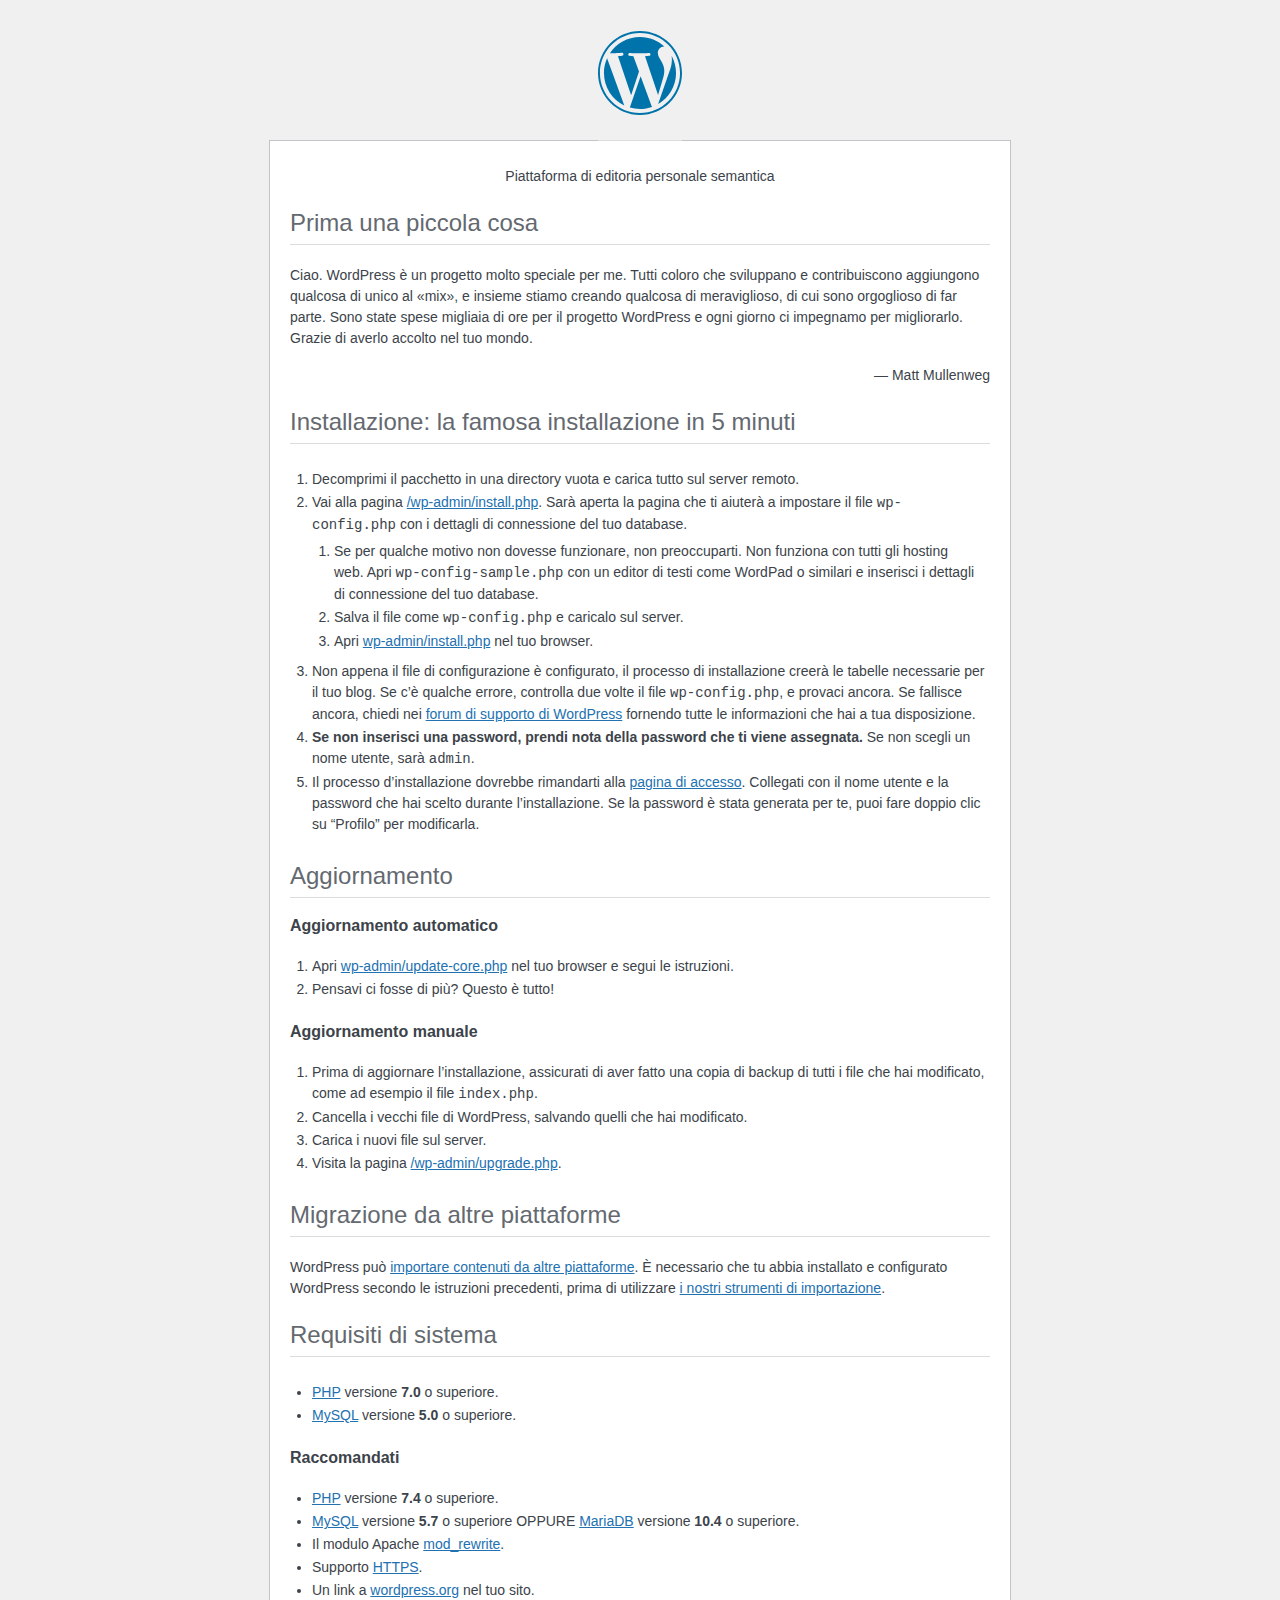
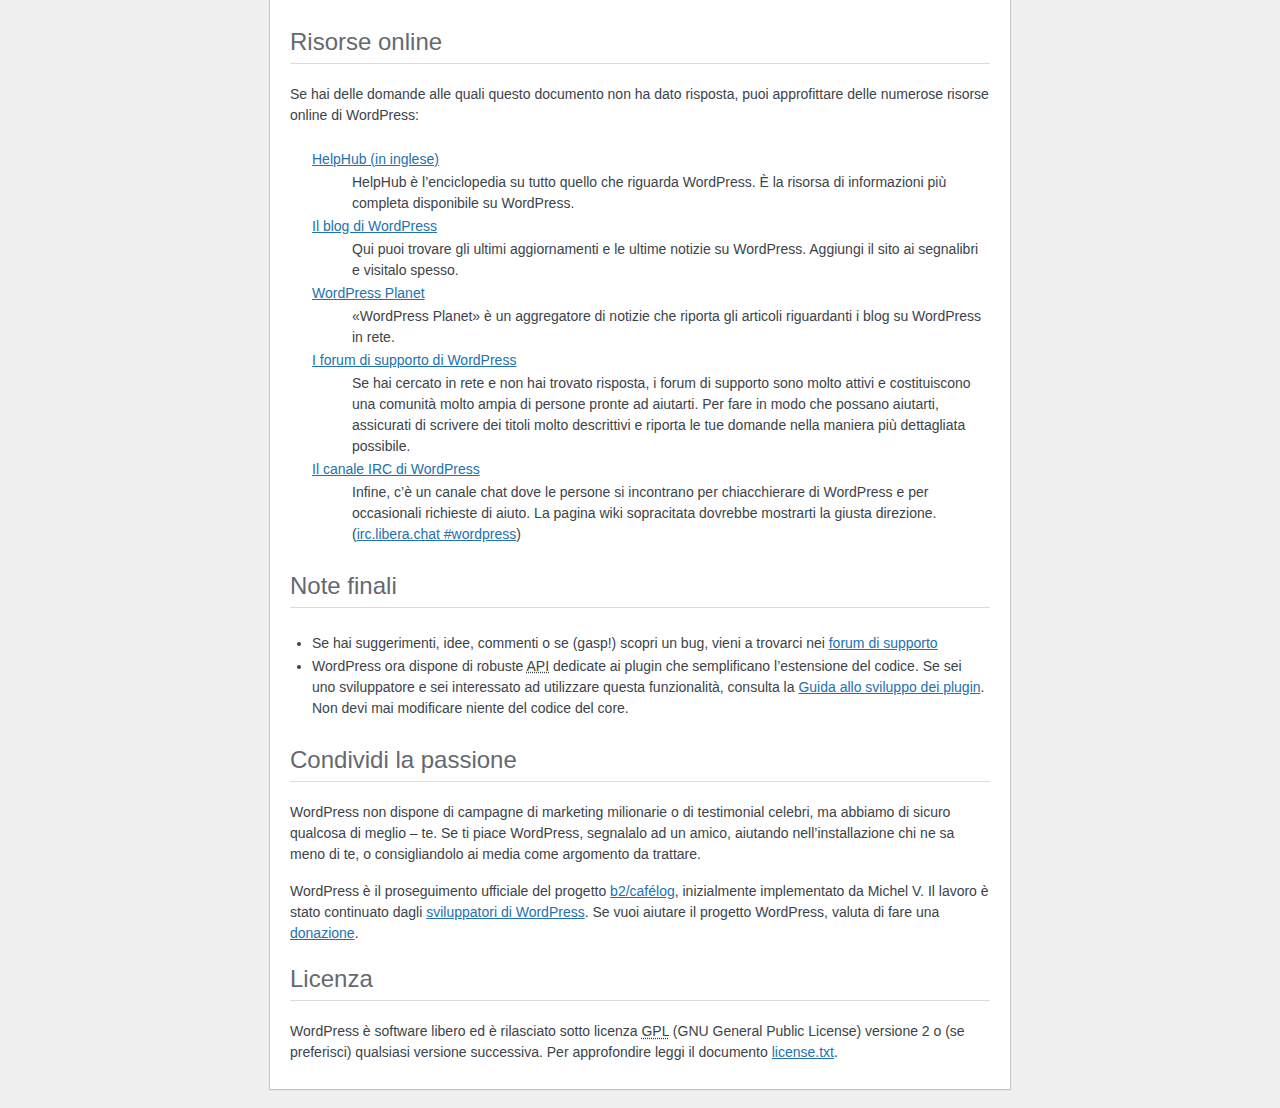
<file: readme.html>
<!DOCTYPE html>
<html lang="it">
<head>
	<meta name="viewport" content="width=device-width" />
	<meta http-equiv="Content-Type" content="text/html; charset=utf-8" />
	<title>WordPress &#8250; ReadMe</title>
	<link rel="stylesheet" href="wp-admin/css/install.css?ver=20100228" type="text/css" />
</head>
<body>
<h1 id="logo">
	<a href="https://wordpress.org/"><img alt="WordPress" src="wp-admin/images/wordpress-logo.png" /></a>
</h1>
<p style="text-align: center">Piattaforma di editoria personale semantica</p>

<h2>Prima una piccola cosa</h2>
<p>Ciao. WordPress è un progetto molto speciale per me. Tutti coloro che sviluppano e contribuiscono aggiungono qualcosa di unico al «mix», e insieme stiamo creando qualcosa di meraviglioso, di cui sono orgoglioso di far parte. Sono state spese migliaia di ore per il progetto WordPress e ogni giorno ci impegnamo per migliorarlo. Grazie di averlo accolto nel tuo mondo.</p>
<p style="text-align: right">&#8212; Matt Mullenweg</p>

<h2>Installazione: la famosa installazione in 5 minuti</h2>
<ol>
	<li>Decomprimi il pacchetto in una directory vuota e carica tutto sul server remoto.</li>
	<li>Vai alla pagina <span class="file"><a href="wp-admin/install.php">/wp-admin/install.php</a></span>. Sarà aperta la pagina che ti aiuterà a impostare il file <code>wp-config.php</code> con i dettagli di connessione del tuo database.
		<ol>
			<li>Se per qualche motivo non dovesse funzionare, non preoccuparti. Non funziona con tutti gli hosting web. Apri <code>wp-config-sample.php</code> con un editor di testi come WordPad o similari e inserisci i dettagli di connessione del tuo   database.</li>
			<li>Salva il file come <code>wp-config.php</code> e caricalo sul server.</li>
			<li>Apri <span class="file"><a href="wp-admin/install.php">wp-admin/install.php</a></span> nel tuo browser.</li>
		</ol>
	</li>
	<li>Non appena il file di configurazione è configurato, il processo di installazione creerà le tabelle necessarie per il tuo blog. Se c’è qualche errore, controlla due volte il file <code>wp-config.php</code>, e provaci ancora. Se fallisce ancora, chiedi nei <a href="https://it.wordpress.org/support/">forum di supporto di WordPress</a> fornendo tutte le informazioni che hai a tua disposizione.</li>
	<li><strong>Se non inserisci una password, prendi nota della password che ti viene assegnata.</strong> Se non scegli un nome utente, sarà <code>admin</code>.</li>
	<li>Il processo d’installazione dovrebbe rimandarti alla <a href="wp-login.php">pagina di accesso</a>. Collegati con il nome utente e la password che hai scelto durante l’installazione. Se la password è stata generata per te, puoi fare doppio clic su  &#8220;Profilo&#8221; per modificarla.</li>
</ol>

<h2>Aggiornamento</h2>
<h3>Aggiornamento automatico</h3>
<ol>
	<li>Apri <span class="file"><a href="wp-admin/update-core.php">wp-admin/update-core.php</a></span> nel tuo browser e segui le istruzioni.</li>
	<li>Pensavi ci fosse di più? Questo è tutto!</li>
</ol>

<h3>Aggiornamento manuale</h3>
<ol>
	<li>Prima di aggiornare l’installazione, assicurati di aver fatto una copia di backup di tutti i file che hai modificato, come ad esempio il file <code>index.php</code>.</li>
	<li>Cancella i vecchi file di WordPress, salvando quelli che hai modificato.</li>
	<li>Carica i nuovi file sul server.</li>
	<li>Visita la pagina <span class="file"><a href="wp-admin/upgrade.php">/wp-admin/upgrade.php</a></span>.</li>
</ol>

<h2>Migrazione da altre piattaforme</h2>
<p>WordPress può <a href="https://wordpress.org/documentation/article/importing-content/">importare contenuti da altre piattaforme</a>. È necessario che tu abbia installato e configurato WordPress secondo le istruzioni precedenti, prima di utilizzare <a href="wp-admin/import.php">i nostri strumenti di importazione</a>.</p>

<h2>Requisiti di sistema</h2>
<ul>
	<li><a href="https://secure.php.net/">PHP</a> versione <strong>7.0</strong> o superiore.</li>
	<li><a href="https://www.mysql.com/">MySQL</a> versione <strong>5.0</strong> o superiore.</li>
</ul>

<h3>Raccomandati</h3>
<ul>
	<li><a href="https://secure.php.net/">PHP</a> versione <strong>7.4</strong> o superiore.</li>
	<li><a href="https://www.mysql.com/">MySQL</a> versione <strong>5.7</strong> o superiore OPPURE <a href="https://mariadb.org/">MariaDB</a> versione <strong>10.4</strong> o superiore.</li>
	<li>Il modulo Apache <a href="https://httpd.apache.org/docs/2.2/mod/mod_rewrite.html">mod_rewrite</a>.</li>
	<li>Supporto <a href="https://wordpress.org/news/2016/12/moving-toward-ssl/">HTTPS</a>.</li>
	<li>Un link a <a href="https://it.wordpress.org/">wordpress.org</a> nel tuo sito.</li>
</ul>

<h2>Risorse online</h2>
<p>Se hai delle domande alle quali questo documento non ha dato risposta, puoi approfittare delle numerose risorse online di WordPress:</p>
<dl>
	<dt><a href="https://wordpress.org/documentation/">HelpHub (in inglese)</a></dt>
	<dd>HelpHub è l’enciclopedia su tutto quello che riguarda WordPress. È la risorsa di informazioni più completa disponibile su WordPress.</dd>
	<dt><a href="https://wordpress.org/news/">Il blog di WordPress</a></dt>
	<dd>Qui puoi trovare gli ultimi aggiornamenti e le ultime notizie su WordPress. Aggiungi il sito ai segnalibri e visitalo spesso.</dd>
	<dt><a href="https://planet.wordpress.org/">WordPress Planet</a></dt>
	<dd>«WordPress Planet» è un aggregatore di notizie che riporta gli articoli riguardanti i blog su WordPress in rete.</dd>
	<dt><a href="https://it.wordpress.org/support/forums/">I forum di supporto di WordPress</a></dt>
	<dd>Se hai cercato in rete e non hai trovato risposta, i forum di supporto sono molto attivi e costituiscono una comunità molto ampia di persone pronte ad aiutarti. Per fare in modo che possano aiutarti, assicurati di scrivere dei titoli molto descrittivi e riporta le tue domande nella maniera più dettagliata possibile.</dd>
	<dt><a href="https://make.wordpress.org/support/handbook/appendix/other-support-locations/introduction-to-irc/">Il canale IRC di WordPress</a></dt>
	<dd>Infine, c’è un canale chat dove le persone si incontrano per chiacchierare di WordPress e per occasionali richieste di aiuto. La pagina wiki sopracitata dovrebbe mostrarti la giusta direzione. (<a href="https://web.libera.chat/#wordpress">irc.libera.chat #wordpress</a>)</dd>
</dl>

<h2>Note finali</h2>
<ul>
	<li>Se hai suggerimenti, idee, commenti o se (gasp!) scopri un bug, vieni a trovarci nei <a href="https://it.wordpress.org/support/forums/">forum di supporto</a></li>
	<li>WordPress ora dispone di robuste <abbr title="application programming interface">API</abbr> dedicate ai plugin che semplificano l’estensione del codice. Se sei uno sviluppatore e sei interessato ad utilizzare questa funzionalità, consulta la <a href="https://developer.wordpress.org/plugins/">Guida allo sviluppo dei plugin</a>. Non devi mai modificare niente del codice del core.</li></ul>

<h2>Condividi la passione</h2>
<p>WordPress non dispone di campagne di marketing milionarie o di testimonial celebri, ma abbiamo di sicuro qualcosa di meglio – te. Se ti piace WordPress, segnalalo ad un amico, aiutando nell’installazione chi ne sa meno di te, o consigliandolo ai media come argomento da trattare.</p>

<p>WordPress è il proseguimento ufficiale del progetto <a href="http://cafelog.com/">b2/cafélog</a>, inizialmente implementato da Michel V. Il lavoro è stato continuato dagli <a href="http://wordpress.org/about/">sviluppatori di WordPress</a>. Se vuoi aiutare il progetto WordPress, valuta di fare una <a href="https://wordpress.org/donate/">donazione</a>.</p>

<h2>Licenza</h2>
<p>WordPress è software libero ed è rilasciato sotto licenza <abbr title="GNU Public License">GPL</abbr> (GNU General Public License) versione 2 o (se preferisci) qualsiasi versione successiva. Per approfondire leggi il documento <a href="license.txt">license.txt</a>.</p>

</body>
</html>
</file>
<file: wp-admin/css/install.css>
html {
	background: #f0f0f1;
	margin: 0 20px;
}

body {
	background: #fff;
	border: 1px solid #c3c4c7;
	color: #3c434a;
	font-family: -apple-system, BlinkMacSystemFont, "Segoe UI", Roboto, Oxygen-Sans, Ubuntu, Cantarell, "Helvetica Neue", sans-serif;
	margin: 140px auto 25px;
	padding: 20px 20px 10px;
	max-width: 700px;
	-webkit-font-smoothing: subpixel-antialiased;
	box-shadow: 0 1px 1px rgba(0, 0, 0, 0.04);
}

a {
	color: #2271b1;
}

a:hover,
a:active {
	color: #135e96;
}

a:focus {
	color: #043959;
	box-shadow:
		0 0 0 1px #4f94d4,
		0 0 2px 1px rgba(79, 148, 212, 0.8);
}

h1, h2 {
	border-bottom: 1px solid #dcdcde;
	clear: both;
	color: #646970;
	font-size: 24px;
	padding: 0 0 7px;
	font-weight: 400;
}

h3 {
	font-size: 16px;
}

p, li, dd, dt {
	padding-bottom: 2px;
	font-size: 14px;
	line-height: 1.5;
}

code, .code {
	font-family: Consolas, Monaco, monospace;
}

ul, ol, dl {
	padding: 5px 5px 5px 22px;
}

a img {
	border: 0
}
abbr {
	border: 0;
	font-variant: normal;
}

fieldset {
	border: 0;
	padding: 0;
	margin: 0;
}

label {
	cursor: pointer;
}

#logo {
	margin: -130px auto 25px;
	padding: 0 0 25px;
	width: 84px;
	height: 84px;
	overflow: hidden;
	background-image: url(../images/w-logo-blue.png?ver=20131202);
	background-image: none, url(../images/wordpress-logo.svg?ver=20131107);
	background-size: 84px;
	background-position: center top;
	background-repeat: no-repeat;
	color: #3c434a; /* same as login.css */
	font-size: 20px;
	font-weight: 400;
	line-height: 1.3em;
	text-decoration: none;
	text-align: center;
	text-indent: -9999px;
	outline: none;
}

.step {
	margin: 20px 0 15px;
}
.step, th {
	text-align: left;
	padding: 0;
}
.language-chooser.wp-core-ui .step .button.button-large {
	font-size: 14px;
}
textarea {
	border: 1px solid #dcdcde;
	font-family: -apple-system, BlinkMacSystemFont, "Segoe UI", Roboto, Oxygen-Sans, Ubuntu, Cantarell, "Helvetica Neue", sans-serif;
	width: 100%;
	box-sizing: border-box;
}

.form-table {
	border-collapse: collapse;
	margin-top: 1em;
	width: 100%;
}

.form-table td {
	margin-bottom: 9px;
	padding: 10px 20px 10px 0;
	font-size: 14px;
	vertical-align: top
}

.form-table th {
	font-size: 14px;
	text-align: left;
	padding: 10px 20px 10px 0;
	width: 115px;
	vertical-align: top;
}

.form-table code {
	line-height: 1.28571428;
	font-size: 14px;
}

.form-table p {
	margin: 4px 0 0;
	font-size: 11px;
}

.form-table .setup-description {
	margin: 4px 0 0;
	line-height: 1.6;
}

.form-table input {
	line-height: 1.33333333;
	font-size: 15px;
	padding: 3px 5px;
}

.wp-pwd {
	margin-top: 0;
}

.form-table .wp-pwd {
	display: flex;
	column-gap: 4px;
}

.form-table .password-input-wrapper {
	width: 100%;
}

input,
submit {
	font-family: -apple-system, BlinkMacSystemFont, "Segoe UI", Roboto, Oxygen-Sans, Ubuntu, Cantarell, "Helvetica Neue", sans-serif;
}

.form-table input[type=text],
.form-table input[type=email],
.form-table input[type=url],
.form-table input[type=password],
#pass-strength-result {
	width: 100%;
}

.form-table th p {
	font-weight: 400;
}

.form-table.install-success th,
.form-table.install-success td {
	vertical-align: middle;
	padding: 16px 20px 16px 0;
}

.form-table.install-success td p {
	margin: 0;
	font-size: 14px;
}

.form-table.install-success td code {
	margin: 0;
	font-size: 18px;
}

#error-page {
	margin-top: 50px;
}

#error-page p {
	font-size: 14px;
	line-height: 1.28571428;
	margin: 25px 0 20px;
}

#error-page code, .code {
	font-family: Consolas, Monaco, monospace;
}

.message {
	border-left: 4px solid #d63638;
	padding: .7em .6em;
	background-color: #fcf0f1;
}

/* rtl:ignore */
#dbname,
#uname,
#pwd,
#dbhost,
#prefix,
#user_login,
#admin_email,
#pass1,
#pass2 {
	direction: ltr;
}


/* localization */
body.rtl,
.rtl textarea,
.rtl input,
.rtl submit {
	font-family: Tahoma, sans-serif;
}

:lang(he-il) body.rtl,
:lang(he-il) .rtl textarea,
:lang(he-il) .rtl input,
:lang(he-il) .rtl submit {
	font-family: Arial, sans-serif;
}

@media only screen and (max-width: 799px) {
	body {
		margin-top: 115px;
	}
	#logo a {
		margin: -125px auto 30px;
	}
}

@media screen and (max-width: 782px) {

	.form-table {
		margin-top: 0;
	}

	.form-table th,
	.form-table td {
		display: block;
		width: auto;
		vertical-align: middle;
	}

	.form-table th {
		padding: 20px 0 0;
	}

	.form-table td {
		padding: 5px 0;
		border: 0;
		margin: 0;
	}

	textarea,
	input {
		font-size: 16px;
	}

	.form-table td input[type="text"],
	.form-table td input[type="email"],
	.form-table td input[type="url"],
	.form-table td input[type="password"],
	.form-table td select,
	.form-table td textarea,
	.form-table span.description {
		width: 100%;
		font-size: 16px;
		line-height: 1.5;
		padding: 7px 10px;
		display: block;
		max-width: none;
		box-sizing: border-box;
	}

	#pwd {
		padding-right: 2.5rem;
	}

	.wp-pwd #pass1 {
		padding-right: 50px;
	}

	.wp-pwd .button.wp-hide-pw {
		right: 0;
	}

	#pass-strength-result {
		width: 100%;
	}
}

body.language-chooser {
	max-width: 300px;
}

.language-chooser select {
	padding: 8px;
	width: 100%;
	display: block;
	border: 1px solid #dcdcde;
	background: #fff;
	color: #2c3338;
	font-size: 16px;
	font-family: Arial, sans-serif;
	font-weight: 400;
}

.language-chooser select:focus {
	color: #2c3338;
}

.language-chooser select option:hover,
.language-chooser select option:focus {
	color: #0a4b78;
}

.language-chooser .step {
	text-align: right;
}

.screen-reader-input,
.screen-reader-text {
	border: 0;
	clip: rect(1px, 1px, 1px, 1px);
	-webkit-clip-path: inset(50%);
	clip-path: inset(50%);
	height: 1px;
	margin: -1px;
	overflow: hidden;
	padding: 0;
	position: absolute;
	width: 1px;
	word-wrap: normal !important;
}

.spinner {
	background: url(../images/spinner.gif) no-repeat;
	background-size: 20px 20px;
	visibility: hidden;
	opacity: 0.7;
	filter: alpha(opacity=70);
	width: 20px;
	height: 20px;
	margin: 2px 5px 0;
}

.step .spinner {
	display: inline-block;
	vertical-align: middle;
	margin-right: 15px;
}

.button.hide-if-no-js,
.hide-if-no-js {
	display: none;
}

/**
 * HiDPI Displays
 */
@media print,
  (-webkit-min-device-pixel-ratio: 1.25),
  (min-resolution: 120dpi) {

	.spinner {
		background-image: url(../images/spinner-2x.gif);
	}

}
</file>
